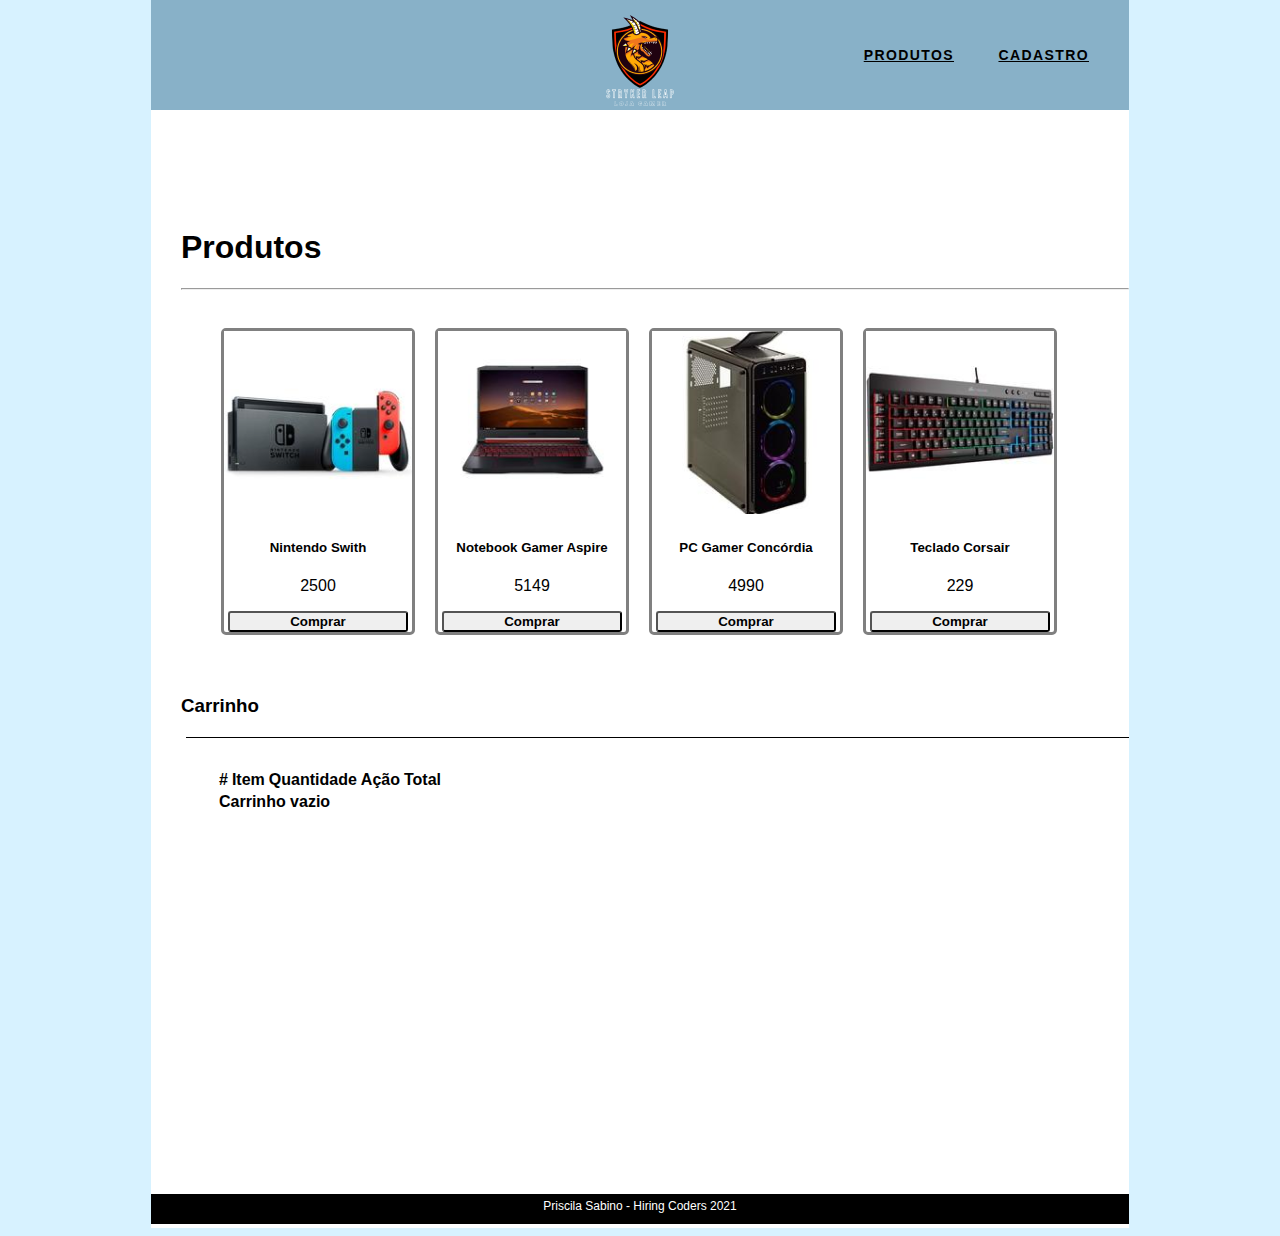
<file: index.html>
<!DOCTYPE html>
<html lang="es">

<head>
    <meta charset="UTF-8" />
    <meta name="viewport" content="width=device-width, initial-scale=1.0" />
    <title>Compras</title>
    <link rel="shortcut icon" href="./img/favicon.ico" type="image/x-icon">
    <link href="style.css" rel="stylesheet"/>
</head>

<body>
    <section class="conteudo">
        <header class="header">
          <img src="img/logo 1.png" alt="Logo">
         <nav class = "menu">
        <ul>
                    <li><a href="index.html">Produtos</a></li>
                    <li><a href="cadastro.html">Cadastro</a></li>
            </ul>
        </header>

        
    <div class="container">
        <h1 class="display-4">Produtos</h1>
        <hr>

        <div class="row" id="cards"></div>
        <h3>Carrinho</h3>
        <section class="carrinho-geral">
        <table class="table mt-5">
            <thead>
               
                <tr class="lol">
                    <th scope="col">#</th>
                    <th scope="col">Item</th>
                    <th scope="col" class="lol">Quantidade</th>
                    <th scope="col">Ação</th>
                    <th scope="col">Total</th>
                </tr>
            </thead>
            <tbody id="items"></tbody>
            <tfoot>
                <tr id="footer">
                    <th scope="row" colspan="5">Carrinho vazio</th>
                </tr>
            </tfoot>
        </table>
    </div>


        <template id="template-footer" >
        <th class="resultado" scope="row" colspan="2">Total produtos</th>
        <td class="resultado">10</td>
        <td>
            <button class="btn btn-danger btn-sm" id="limpar-carrinho">
                Limpar
            </button>
        </td>
        <td class="resultado" class="font-weight-bold">R$ <span>5000</span></td>
    </template>

    <template id="template-carrinho">
        
        <tr class="resultado">
            <th scope="row">id</th>
            <td>Nintendo</td>
            <td>1</td>
            </div>
            <td>
                <button class="btn btn-info btn-sm">
                    +
                </button>
                <button class="btn btn-danger btn-sm">
                    -
                </button>
            </td>
            <td>R$<span>500</span></td>
        </tr>
    </template>

    <template id="template-card">
        <div class="col-12 mb-2 col-md-4">
            <div class="card">
                <img src="" alt="" class="card-img-top">
                <div class="card-body">
                    <h5>Titulo</h5>
                    <p>preço</p>
                    <button class="btn btn-dark">Comprar</button>
                </div>
            </div>
        </div>
    
    </template>
    <footer>Priscila Sabino - Hiring Coders 2021</footer>
</section>

</section>
    <script src="./js/main.js"></script>
</body>

</html>
</file>
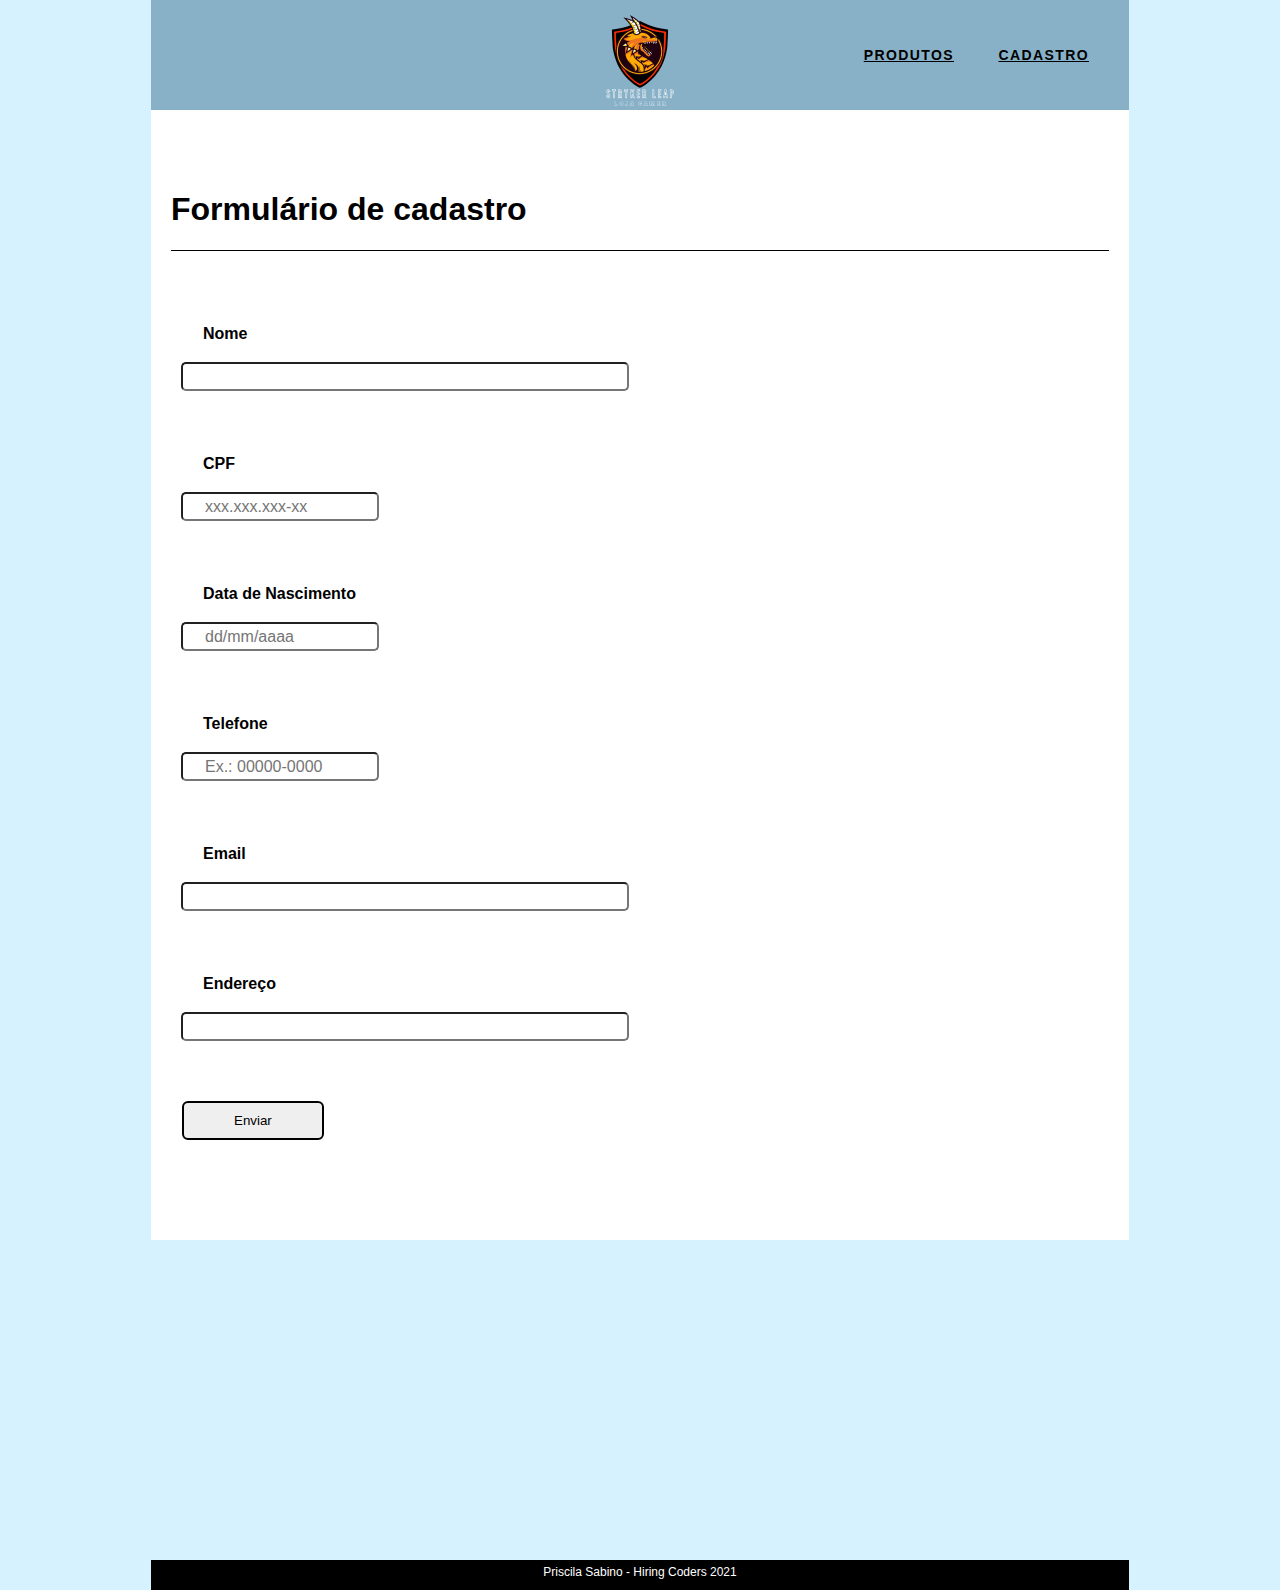
<file: cadastro.html>
<!DOCTYPE html>
<html lang="en">
<head>
    <meta charset="UTF-8">
    <meta http-equiv="X-UA-Compatible" content="IE=edge">
    <meta name="viewport" content="width=device-width, initial-scale=1.0">
    <link rel="stylesheet" href="style.css">
    <link rel="shortcut icon" href="./img/favicon.ico" type="image/x-icon">
    <title>Cadastro</title>
</head>
<body>
    <section class="conteudo">
        <header class="header">
          <img src="img/logo 1.png" alt="Logo">
         <nav class = "menu">
        <ul>
                    <li><a href="index.html">Produtos</a></li>
                    <li><a href="cadastro.html">Cadastro</a></li>
            </ul>
        </header>
<div class="registroform"> <h1>Formulário de cadastro</h1>

   
    <form>
        <div id="nome-form">
            <h3 class="nome">Nome</h3>
            <input class="nome" id="nome" type="text" name="nome">
            
            <h3 class="nome">CPF</h3>
            <input class="cpf" type="text" name="cpf" id="cpf"\
			pattern="\d{3}\.\d{3}\.\d{3}-\d{2}" \ minlength="11" maxlength="11"
			placeholder="xxx.xxx.xxx-xx">


            <h3 class="nome">Data de Nascimento</h3>
            <input class="dn" id="dn" type="text" class="form-control" placeholder="dd/mm/aaaa" data-mask="00/00/0000" maxlength="10" autocomplete="off">

            <h3 class="nome">Telefone</h3>
            <input class="tel" id="tel"type="text" class="form-control phone-mask" placeholder="Ex.: 00000-0000">

            <h3 class="nome">Email</h3>
            <input class="email" type="email" id="email" name="email">

            <h3 class="nome">Endereço</h3>
            <input class="endereco" id="endereco" type="text" name="endereco">
            
            <input class="btn-form" id="salvar "type="button" value="Enviar" onclick='salvar()'>
        </div>
    </form>
    <div id="res">
        <p></p>
    </div>
</div>


</div>
<footer>Priscila Sabino - Hiring Coders 2021</footer>
</section>
<script src="./js/main.js"></script>
</body>
</html>
</file>
<file: style.css>
body{
    background-color: rgb(215, 242, 255);
    font-family: Arial, Helvetica, sans-serif;
}

.conteudo{
    width: 978px;
    height: 1220px;
    text-align: center;
    margin: auto;
    background-color:white;
}
.header {
    position: fixed;
    top: 0;
    width: 978px;
    height: 80px;
    background: #88B1C8;
    padding: 15px 0;

  }
  .header ul{
      margin-top:-110px;
    margin-right: 20px;
      text-align:right;


  }
  
  .header ul li {
    display: inline-flex;
    margin: 20px;
    
    
  }
  .header .menu ul li a {
    color: #000;
    font-weight: bold;
    text-transform: uppercase;
    letter-spacing: 0.1em;
    font-size: 14px;
    line-height: 20px;
    padding: 10px 0;
    
  }
  .container {
    padding-top:200px;
    text-align: left;
    margin-left: 30px;

}

#cards{
display: inline-flex;
margin-left: 20px;
text-align: center;
}

div.card{
    margin-top: 30px;
    margin-left: 20px;
    border: solid 3px gray;
    border-radius: 5px ;
}


 button{
     width: 180px;
     font-weight: bold;
     border-radius: 3px;
     cursor: pointer;
 }

 .table{
    text-align: left;
    padding:30px;
    
}
.lol th, .resultado{
   text-align: center ;
   margin-left: 200px;
}

h3{
text-align: left;
margin-top:60px ;
}
#limpar-carrinho{
   
    margin-top: 20px;
    width: 90px;
}
.btn-sm{
    width: 30px;
    margin-left: 10px;
}
.carrinho-geral{

    margin-left: 5px;
    margin-top: 20px;
    border-top: solid 1px ;
}

footer{
    background-color: black;
    height: 20px;
    color:white;
    padding: 5px;
    font-size: 12px;
    margin-top: 350px;
    position:end;   
}

/*Cadastro*/
.registroform {
padding-top: 150px;
text-align: left;
margin: 20px;

}

form{
    padding: 10px;
    border-top: solid 1px;
    
}

.nome   {
    left: 200px;
    top: -37px;
    line-height: 25px;
    width: 400px;
    border-radius: 5px;
    padding: 0 22px;
    font-size: 16px;
}
.cpf{
    
    left: 200px;
    top: -37px;
    line-height: 25px;
    width: 150px;
    border-radius: 5px;
    padding: 0 22px;
    font-size: 16px;
}
.dn, .tel{
    left: 200px;
    top: -37px;
    line-height: 25px;
    width: 150px;
    border-radius: 5px;
    padding: 0 22px;
    font-size: 16px;
    
}
.endereco{
    
    left: 200px;
    top: -37px;
    line-height: 25px;
    width: 400px;
    border-radius: 5px;
    padding: 0 22px;
    font-size: 16px;
}
.email{
   
    left: 200px;
    top: -37px;
    line-height: 25px;
    width: 400px;
    border-radius: 5px;
    padding: 0 22px;
    font-size: 16px;
}
.btn-form{
    display: block;
    margin: 60px 1px;
    text-align: center;
    border-radius: 6px;
    border:2px solid;
    cursor: pointer;
    padding: 10px 50px;
}
</file>
